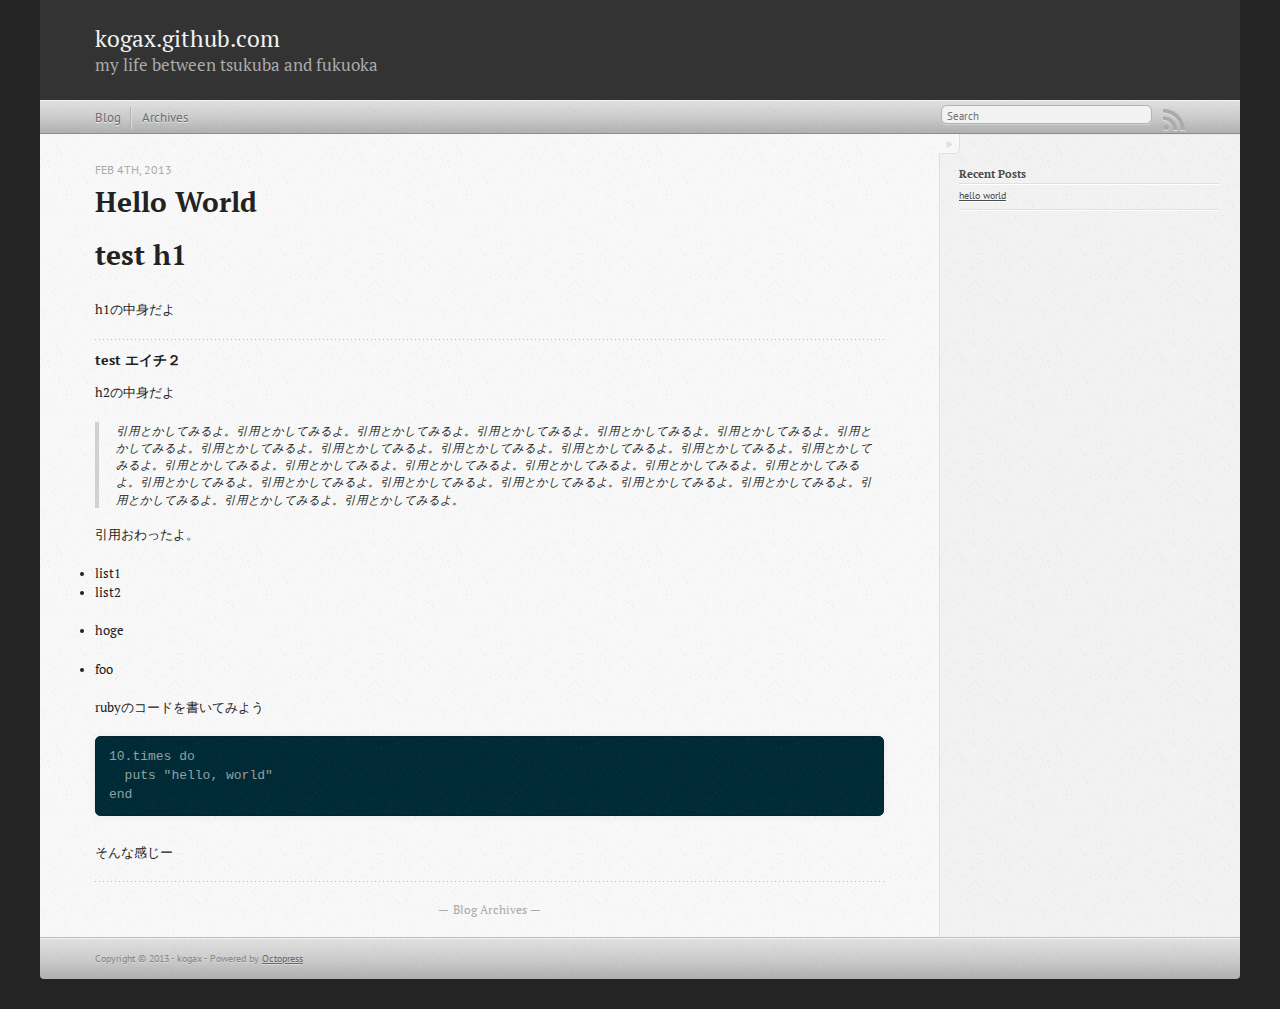
<file: index.html>
<!DOCTYPE html>
<!--[if IEMobile 7 ]><html class="no-js iem7"><![endif]-->
<!--[if lt IE 9]><html class="no-js lte-ie8"><![endif]-->
<!--[if (gt IE 8)|(gt IEMobile 7)|!(IEMobile)|!(IE)]><!--><html class="no-js" lang="en"><!--<![endif]-->
<head>
  <meta charset="utf-8">
  <title>kogax.github.com</title>
  <meta name="author" content="kogax">

  
  <meta name="description" content="test h1 h1の中身だよ test エイチ２ h2の中身だよ 引用とかしてみるよ。引用とかしてみるよ。引用とかしてみるよ。引用とかしてみるよ。引用とかしてみるよ。引用とかしてみるよ。引用とかしてみるよ。引用とかしてみるよ。引用とかしてみるよ。引用とかしてみるよ。引用とかしてみるよ。 &hellip;">
  

  <!-- http://t.co/dKP3o1e -->
  <meta name="HandheldFriendly" content="True">
  <meta name="MobileOptimized" content="320">
  <meta name="viewport" content="width=device-width, initial-scale=1">

  
  <link rel="canonical" href="http://kogax.github.com/">
  <link href="/favicon.png" rel="icon">
  <link href="/stylesheets/screen.css" media="screen, projection" rel="stylesheet" type="text/css">
  <script src="/javascripts/modernizr-2.0.js"></script>
  <script src="/javascripts/ender.js"></script>
  <script src="/javascripts/octopress.js" type="text/javascript"></script>
  <link href="/atom.xml" rel="alternate" title="kogax.github.com" type="application/atom+xml">
  <!--Fonts from Google"s Web font directory at http://google.com/webfonts -->
<link href="http://fonts.googleapis.com/css?family=PT+Serif:regular,italic,bold,bolditalic" rel="stylesheet" type="text/css">
<link href="http://fonts.googleapis.com/css?family=PT+Sans:regular,italic,bold,bolditalic" rel="stylesheet" type="text/css">

  

</head>

<body   >
  <header role="banner"><hgroup>
  <h1><a href="/">kogax.github.com</a></h1>
  
    <h2>my life between tsukuba and fukuoka</h2>
  
</hgroup>

</header>
  <nav role="navigation"><ul class="subscription" data-subscription="rss">
  <li><a href="/atom.xml" rel="subscribe-rss" title="subscribe via RSS">RSS</a></li>
  
</ul>
  
<form action="http://google.com/search" method="get">
  <fieldset role="search">
    <input type="hidden" name="q" value="site:kogax.github.com" />
    <input class="search" type="text" name="q" results="0" placeholder="Search"/>
  </fieldset>
</form>
  
<ul class="main-navigation">
  <li><a href="/">Blog</a></li>
  <li><a href="/blog/archives">Archives</a></li>
</ul>

</nav>
  <div id="main">
    <div id="content">
      <div class="blog-index">
  
  
  
    <article>
      
  <header>
    
      <h1 class="entry-title"><a href="/blog/2013/02/04/hello/">Hello World</a></h1>
    
    
      <p class="meta">
        








  


<time datetime="2013-02-04T17:44:00+09:00" pubdate data-updated="true">Feb 4<span>th</span>, 2013</time>
        
      </p>
    
  </header>


  <div class="entry-content"><h1>test h1</h1>

<p>h1の中身だよ</p>

<h2>test エイチ２</h2>

<p>h2の中身だよ</p>

<blockquote><p>引用とかしてみるよ。引用とかしてみるよ。引用とかしてみるよ。引用とかしてみるよ。引用とかしてみるよ。引用とかしてみるよ。引用とかしてみるよ。引用とかしてみるよ。引用とかしてみるよ。引用とかしてみるよ。引用とかしてみるよ。引用とかしてみるよ。引用とかしてみるよ。引用とかしてみるよ。引用とかしてみるよ。引用とかしてみるよ。引用とかしてみるよ。引用とかしてみるよ。引用とかしてみるよ。引用とかしてみるよ。引用とかしてみるよ。引用とかしてみるよ。引用とかしてみるよ。引用とかしてみるよ。引用とかしてみるよ。引用とかしてみるよ。引用とかしてみるよ。引用とかしてみるよ。</p></blockquote>

<p>引用おわったよ。</p>

<ul>
<li>list1</li>
<li><p>list2</p></li>
<li><p>hoge</p></li>
<li>foo</li>
</ul>


<p>rubyのコードを書いてみよう</p>

<pre><code>10.times do
  puts "hello, world"
end
</code></pre>

<p>そんな感じー</p>
</div>
  
  


    </article>
  
  <div class="pagination">
    
    <a href="/blog/archives">Blog Archives</a>
    
  </div>
</div>
<aside class="sidebar">
  
    <section>
  <h1>Recent Posts</h1>
  <ul id="recent_posts">
    
      <li class="post">
        <a href="/blog/2013/02/04/hello/">hello world</a>
      </li>
    
  </ul>
</section>






  
</aside>

    </div>
  </div>
  <footer role="contentinfo"><p>
  Copyright &copy; 2013 - kogax -
  <span class="credit">Powered by <a href="http://octopress.org">Octopress</a></span>
</p>

</footer>
  







  <script type="text/javascript">
    (function(){
      var twitterWidgets = document.createElement('script');
      twitterWidgets.type = 'text/javascript';
      twitterWidgets.async = true;
      twitterWidgets.src = 'http://platform.twitter.com/widgets.js';
      document.getElementsByTagName('head')[0].appendChild(twitterWidgets);
    })();
  </script>





</body>
</html>
</file>
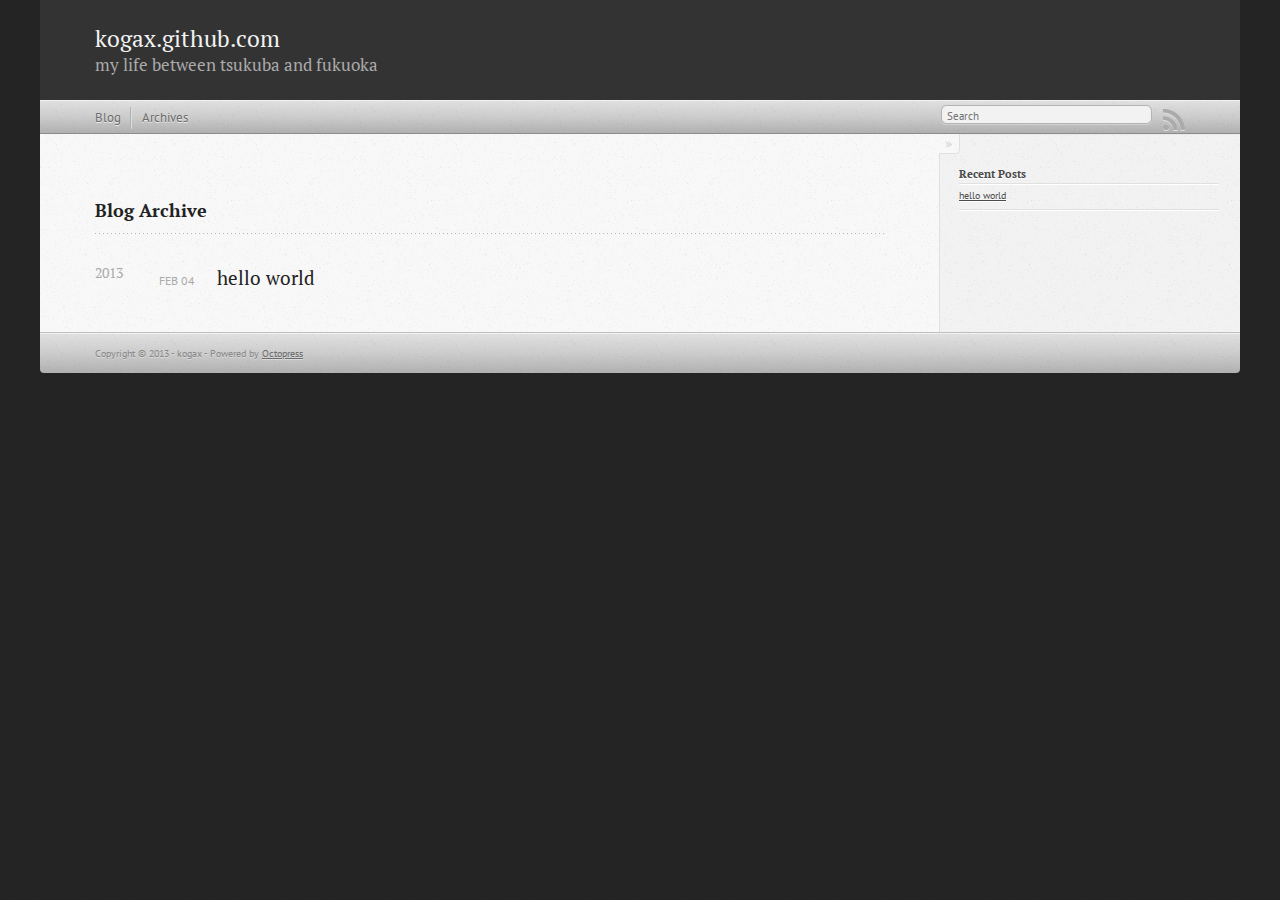
<file: blog/archives/index.html>
<!DOCTYPE html>
<!--[if IEMobile 7 ]><html class="no-js iem7"><![endif]-->
<!--[if lt IE 9]><html class="no-js lte-ie8"><![endif]-->
<!--[if (gt IE 8)|(gt IEMobile 7)|!(IEMobile)|!(IE)]><!--><html class="no-js" lang="en"><!--<![endif]-->
<head>
  <meta charset="utf-8">
  <title>Blog Archive - kogax.github.com</title>
  <meta name="author" content="kogax">

  
  <meta name="description" content=" Blog Archive 2013 hello world
Feb 04 2013 Recent Posts hello world ">
  

  <!-- http://t.co/dKP3o1e -->
  <meta name="HandheldFriendly" content="True">
  <meta name="MobileOptimized" content="320">
  <meta name="viewport" content="width=device-width, initial-scale=1">

  
  <link rel="canonical" href="http://kogax.github.com/blog/archives/">
  <link href="/favicon.png" rel="icon">
  <link href="/stylesheets/screen.css" media="screen, projection" rel="stylesheet" type="text/css">
  <script src="/javascripts/modernizr-2.0.js"></script>
  <script src="/javascripts/ender.js"></script>
  <script src="/javascripts/octopress.js" type="text/javascript"></script>
  <link href="/atom.xml" rel="alternate" title="kogax.github.com" type="application/atom+xml">
  <!--Fonts from Google"s Web font directory at http://google.com/webfonts -->
<link href="http://fonts.googleapis.com/css?family=PT+Serif:regular,italic,bold,bolditalic" rel="stylesheet" type="text/css">
<link href="http://fonts.googleapis.com/css?family=PT+Sans:regular,italic,bold,bolditalic" rel="stylesheet" type="text/css">

  

</head>

<body   >
  <header role="banner"><hgroup>
  <h1><a href="/">kogax.github.com</a></h1>
  
    <h2>my life between tsukuba and fukuoka</h2>
  
</hgroup>

</header>
  <nav role="navigation"><ul class="subscription" data-subscription="rss">
  <li><a href="/atom.xml" rel="subscribe-rss" title="subscribe via RSS">RSS</a></li>
  
</ul>
  
<form action="http://google.com/search" method="get">
  <fieldset role="search">
    <input type="hidden" name="q" value="site:kogax.github.com" />
    <input class="search" type="text" name="q" results="0" placeholder="Search"/>
  </fieldset>
</form>
  
<ul class="main-navigation">
  <li><a href="/">Blog</a></li>
  <li><a href="/blog/archives">Archives</a></li>
</ul>

</nav>
  <div id="main">
    <div id="content">
      <div>
<article role="article">
  
  <header>
    <h1 class="entry-title">Blog Archive</h1>
    
  </header>
  
  <div id="blog-archives">



  
  <h2>2013</h2>

<article>
  
<h1><a href="/blog/2013/02/04/hello/">hello world</a></h1>
<time datetime="2013-02-04T17:44:00+09:00" pubdate><span class='month'>Feb</span> <span class='day'>04</span> <span class='year'>2013</span></time>


</article>

</div>

  
</article>

</div>

<aside class="sidebar">
  
    <section>
  <h1>Recent Posts</h1>
  <ul id="recent_posts">
    
      <li class="post">
        <a href="/blog/2013/02/04/hello/">hello world</a>
      </li>
    
  </ul>
</section>






  
</aside>


    </div>
  </div>
  <footer role="contentinfo"><p>
  Copyright &copy; 2013 - kogax -
  <span class="credit">Powered by <a href="http://octopress.org">Octopress</a></span>
</p>

</footer>
  







  <script type="text/javascript">
    (function(){
      var twitterWidgets = document.createElement('script');
      twitterWidgets.type = 'text/javascript';
      twitterWidgets.async = true;
      twitterWidgets.src = 'http://platform.twitter.com/widgets.js';
      document.getElementsByTagName('head')[0].appendChild(twitterWidgets);
    })();
  </script>





</body>
</html>
</file>
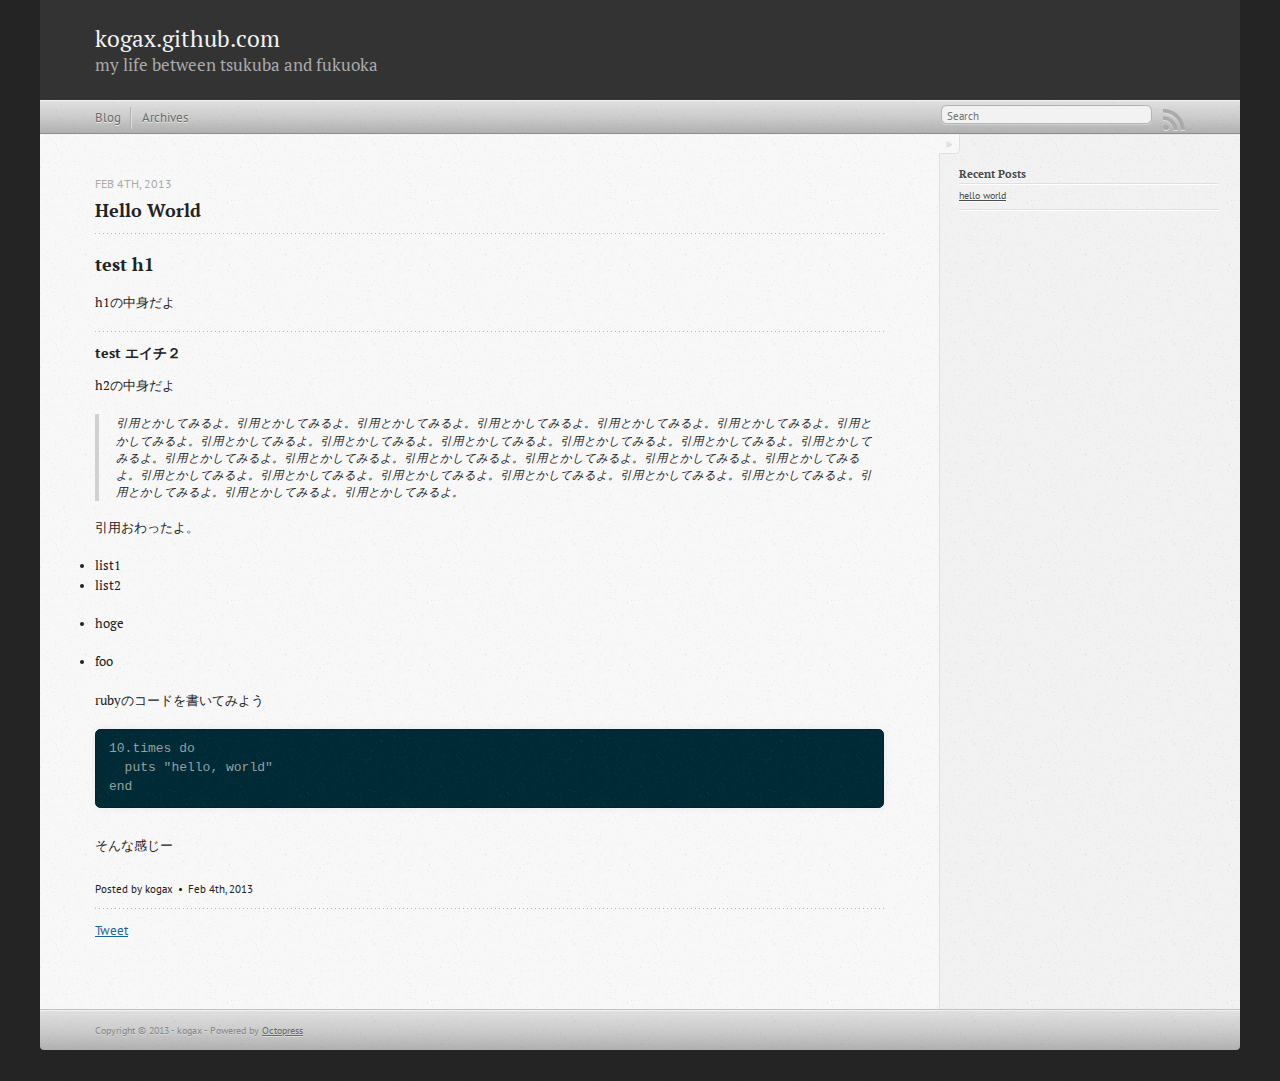
<file: blog/2013/02/04/hello/index.html>
<!DOCTYPE html>
<!--[if IEMobile 7 ]><html class="no-js iem7"><![endif]-->
<!--[if lt IE 9]><html class="no-js lte-ie8"><![endif]-->
<!--[if (gt IE 8)|(gt IEMobile 7)|!(IEMobile)|!(IE)]><!--><html class="no-js" lang="en"><!--<![endif]-->
<head>
  <meta charset="utf-8">
  <title>hello world - kogax.github.com</title>
  <meta name="author" content="kogax">

  
  <meta name="description" content="test h1 h1の中身だよ test エイチ２ h2の中身だよ 引用とかしてみるよ。引用とかしてみるよ。引用とかしてみるよ。引用とかしてみるよ。引用とかしてみるよ。引用とかしてみるよ。引用とかしてみるよ。引用とかしてみるよ。引用とかしてみるよ。引用とかしてみるよ。引用とかしてみるよ。 &hellip;">
  

  <!-- http://t.co/dKP3o1e -->
  <meta name="HandheldFriendly" content="True">
  <meta name="MobileOptimized" content="320">
  <meta name="viewport" content="width=device-width, initial-scale=1">

  
  <link rel="canonical" href="http://kogax.github.com/blog/2013/02/04/hello/">
  <link href="/favicon.png" rel="icon">
  <link href="/stylesheets/screen.css" media="screen, projection" rel="stylesheet" type="text/css">
  <script src="/javascripts/modernizr-2.0.js"></script>
  <script src="/javascripts/ender.js"></script>
  <script src="/javascripts/octopress.js" type="text/javascript"></script>
  <link href="/atom.xml" rel="alternate" title="kogax.github.com" type="application/atom+xml">
  <!--Fonts from Google"s Web font directory at http://google.com/webfonts -->
<link href="http://fonts.googleapis.com/css?family=PT+Serif:regular,italic,bold,bolditalic" rel="stylesheet" type="text/css">
<link href="http://fonts.googleapis.com/css?family=PT+Sans:regular,italic,bold,bolditalic" rel="stylesheet" type="text/css">

  

</head>

<body   >
  <header role="banner"><hgroup>
  <h1><a href="/">kogax.github.com</a></h1>
  
    <h2>my life between tsukuba and fukuoka</h2>
  
</hgroup>

</header>
  <nav role="navigation"><ul class="subscription" data-subscription="rss">
  <li><a href="/atom.xml" rel="subscribe-rss" title="subscribe via RSS">RSS</a></li>
  
</ul>
  
<form action="http://google.com/search" method="get">
  <fieldset role="search">
    <input type="hidden" name="q" value="site:kogax.github.com" />
    <input class="search" type="text" name="q" results="0" placeholder="Search"/>
  </fieldset>
</form>
  
<ul class="main-navigation">
  <li><a href="/">Blog</a></li>
  <li><a href="/blog/archives">Archives</a></li>
</ul>

</nav>
  <div id="main">
    <div id="content">
      <div>
<article class="hentry" role="article">
  
  <header>
    
      <h1 class="entry-title">Hello World</h1>
    
    
      <p class="meta">
        








  


<time datetime="2013-02-04T17:44:00+09:00" pubdate data-updated="true">Feb 4<span>th</span>, 2013</time>
        
      </p>
    
  </header>


<div class="entry-content"><h1>test h1</h1>

<p>h1の中身だよ</p>

<h2>test エイチ２</h2>

<p>h2の中身だよ</p>

<blockquote><p>引用とかしてみるよ。引用とかしてみるよ。引用とかしてみるよ。引用とかしてみるよ。引用とかしてみるよ。引用とかしてみるよ。引用とかしてみるよ。引用とかしてみるよ。引用とかしてみるよ。引用とかしてみるよ。引用とかしてみるよ。引用とかしてみるよ。引用とかしてみるよ。引用とかしてみるよ。引用とかしてみるよ。引用とかしてみるよ。引用とかしてみるよ。引用とかしてみるよ。引用とかしてみるよ。引用とかしてみるよ。引用とかしてみるよ。引用とかしてみるよ。引用とかしてみるよ。引用とかしてみるよ。引用とかしてみるよ。引用とかしてみるよ。引用とかしてみるよ。引用とかしてみるよ。</p></blockquote>

<p>引用おわったよ。</p>

<ul>
<li>list1</li>
<li><p>list2</p></li>
<li><p>hoge</p></li>
<li>foo</li>
</ul>


<p>rubyのコードを書いてみよう</p>

<pre><code>10.times do
  puts "hello, world"
end
</code></pre>

<p>そんな感じー</p>
</div>


  <footer>
    <p class="meta">
      
  

<span class="byline author vcard">Posted by <span class="fn">kogax</span></span>

      








  


<time datetime="2013-02-04T17:44:00+09:00" pubdate data-updated="true">Feb 4<span>th</span>, 2013</time>
      


    </p>
    
      <div class="sharing">
  
  <a href="http://twitter.com/share" class="twitter-share-button" data-url="http://kogax.github.com/blog/2013/02/04/hello/" data-via="" data-counturl="http://kogax.github.com/blog/2013/02/04/hello/" >Tweet</a>
  
  
  
</div>

    
    <p class="meta">
      
      
    </p>
  </footer>
</article>

</div>

<aside class="sidebar">
  
    <section>
  <h1>Recent Posts</h1>
  <ul id="recent_posts">
    
      <li class="post">
        <a href="/blog/2013/02/04/hello/">hello world</a>
      </li>
    
  </ul>
</section>






  
</aside>


    </div>
  </div>
  <footer role="contentinfo"><p>
  Copyright &copy; 2013 - kogax -
  <span class="credit">Powered by <a href="http://octopress.org">Octopress</a></span>
</p>

</footer>
  







  <script type="text/javascript">
    (function(){
      var twitterWidgets = document.createElement('script');
      twitterWidgets.type = 'text/javascript';
      twitterWidgets.async = true;
      twitterWidgets.src = 'http://platform.twitter.com/widgets.js';
      document.getElementsByTagName('head')[0].appendChild(twitterWidgets);
    })();
  </script>





</body>
</html>
</file>
<file: stylesheets/screen.css>
html,body,div,span,applet,object,iframe,h1,h2,h3,h4,h5,h6,p,blockquote,pre,a,abbr,acronym,address,big,cite,code,del,dfn,em,img,ins,kbd,q,s,samp,small,strike,strong,sub,sup,tt,var,b,u,i,center,dl,dt,dd,ol,ul,li,fieldset,form,label,legend,table,caption,tbody,tfoot,thead,tr,th,td,article,aside,canvas,details,embed,figure,figcaption,footer,header,hgroup,menu,nav,output,ruby,section,summary,time,mark,audio,video{margin:0;padding:0;border:0;font:inherit;font-size:100%;vertical-align:baseline}html{line-height:1}ol,ul{list-style:none}table{border-collapse:collapse;border-spacing:0}caption,th,td{text-align:left;font-weight:normal;vertical-align:middle}q,blockquote{quotes:none}q:before,q:after,blockquote:before,blockquote:after{content:"";content:none}a img{border:none}article,aside,details,figcaption,figure,footer,header,hgroup,menu,nav,section,summary{display:block}article,aside,details,figcaption,figure,footer,header,hgroup,menu,nav,section,summary{display:block}a{color:#1863a1}a:visited{color:#751590}a:focus{color:#0181eb}a:hover{color:#0181eb}a:active{color:#01579f}aside.sidebar a{color:#1863a1}aside.sidebar a:focus{color:#0181eb}aside.sidebar a:hover{color:#0181eb}aside.sidebar a:active{color:#01579f}a{-webkit-transition:color 0.3s;-moz-transition:color 0.3s;-o-transition:color 0.3s;transition:color 0.3s}html{background:#252525 url('/images/line-tile.png?1359967153') top left}body>div{background:#f2f2f2 url('/images/noise.png?1359967153') top left;border-bottom:1px solid #bfbfbf}body>div>div{background:#f8f8f8 url('/images/noise.png?1359967153') top left;border-right:1px solid #e0e0e0}.heading,body>header h1,h1,h2,h3,h4,h5,h6{font-family:"PT Serif","Georgia","Helvetica Neue",Arial,sans-serif}.sans,body>header h2,article header p.meta,article>footer,#content .blog-index footer,html .gist .gist-file .gist-meta,#blog-archives a.category,#blog-archives time,aside.sidebar section,body>footer{font-family:"PT Sans","Helvetica Neue",Arial,sans-serif}.serif,body,#content .blog-index a[rel=full-article]{font-family:"PT Serif",Georgia,Times,"Times New Roman",serif}.mono,pre,code,tt,p code,li code{font-family:Menlo,Monaco,"Andale Mono","lucida console","Courier New",monospace}body>header h1{font-size:1.4em;font-family:"PT Serif","Georgia","Helvetica Neue",Arial,sans-serif;font-weight:normal;line-height:1.2em;margin-bottom:0.6667em}body>header h2{font-family:"PT Serif","Georgia","Helvetica Neue",Arial,sans-serif}body{line-height:1.5em;color:#222}h1{font-size:1.4em;line-height:1.2em}@media only screen and (min-width: 992px){body{font-size:0.8em}h1{font-size:1.4em;line-height:1.2em}}h1,h2,h3,h4,h5,h6{text-rendering:optimizelegibility;margin-bottom:1em;font-weight:bold}h2,section h1{font-size:1.1em}h3,section h2,section section h1{font-size:1.1em}h4,section h3,section section h2,section section section h1{font-size:1.1em}h5,section h4,section section h3{font-size:.9em}h6,section h5,section section h4,section section section h3{font-size:.8em}p,blockquote,ul,ol{margin-bottom:1.5em}ul{list-style-type:disc}ul ul{list-style-type:circle;margin-bottom:0px}ul ul ul{list-style-type:square;margin-bottom:0px}ol{list-style-type:decimal}ol ol{list-style-type:lower-alpha;margin-bottom:0px}ol ol ol{list-style-type:lower-roman;margin-bottom:0px}ul,ul ul,ul ol,ol,ol ul,ol ol{margin-left:1.3em}strong{font-weight:bold}em{font-style:italic}sup,sub{font-size:0.8em;position:relative;display:inline-block}sup{top:-0.5em}sub{bottom:-0.5em}q{font-style:italic}q:before{content:"\201C"}q:after{content:"\201D"}em,dfn{font-style:italic}strong,dfn{font-weight:bold}del,s{text-decoration:line-through}abbr,acronym{border-bottom:1px dotted;cursor:help}sub,sup{line-height:0}hr{margin-bottom:0.2em}small{font-size:.8em}big{font-size:1.2em}blockquote{font-style:italic;position:relative;font-size:0.9em;line-height:1.5em;padding-left:1em;border-left:4px solid rgba(170,170,170,0.5)}blockquote cite{font-style:italic}blockquote cite a{color:#aaa !important;word-wrap:break-word}blockquote cite:before{content:'\2014';padding-right:.3em;padding-left:.3em;color:#aaa}@media only screen and (min-width: 992px){blockquote{padding-left:1.5em;border-left-width:4px}}.pullquote-right:before,.pullquote-left:before{padding:0;border:none;content:attr(data-pullquote);float:right;width:45%;margin:.5em 0 1em 1.5em;position:relative;top:7px;font-size:1.4em;line-height:1.45em}.pullquote-left:before{float:left;margin:.5em 1.5em 1em 0}.force-wrap,article a,aside.sidebar a{white-space:-moz-pre-wrap;white-space:-pre-wrap;white-space:-o-pre-wrap;white-space:pre-wrap;word-wrap:break-word}.group,body>header,body>nav,body>footer,body #content>article,body #content>div>article,body #content>div>section,body div.pagination,aside.sidebar,#main,#content,.sidebar{*zoom:1}.group:after,body>header:after,body>nav:after,body>footer:after,body #content>article:after,body #content>div>article:after,body #content>div>section:after,body div.pagination:after,aside.sidebar:after,#main:after,#content:after,.sidebar:after{content:"";display:table;clear:both}body{-webkit-text-size-adjust:none;max-width:1200px;position:relative;margin:0 auto}body>header,body>nav,body>footer,body #content>article,body #content>div>article,body #content>div>section{padding-left:18px;padding-right:18px}@media only screen and (min-width: 480px){body>header,body>nav,body>footer,body #content>article,body #content>div>article,body #content>div>section{padding-left:25px;padding-right:25px}}@media only screen and (min-width: 768px){body>header,body>nav,body>footer,body #content>article,body #content>div>article,body #content>div>section{padding-left:35px;padding-right:35px}}@media only screen and (min-width: 992px){body>header,body>nav,body>footer,body #content>article,body #content>div>article,body #content>div>section{padding-left:55px;padding-right:55px}}body div.pagination{margin-left:18px;margin-right:18px}@media only screen and (min-width: 480px){body div.pagination{margin-left:25px;margin-right:25px}}@media only screen and (min-width: 768px){body div.pagination{margin-left:35px;margin-right:35px}}@media only screen and (min-width: 992px){body div.pagination{margin-left:55px;margin-right:55px}}body>header{font-size:1em;padding-top:1.5em;padding-bottom:1.5em}#content{overflow:hidden}#content>div,#content>article{width:100%}aside.sidebar{float:none;padding:0 18px 1px;background-color:#f7f7f7;border-top:1px solid #e0e0e0}.flex-content,article img,article video,article .flash-video,aside.sidebar img{max-width:100%;height:auto}.basic-alignment.left,article img.left,article video.left,article .left.flash-video,aside.sidebar img.left{float:left;margin-right:1.5em}.basic-alignment.right,article img.right,article video.right,article .right.flash-video,aside.sidebar img.right{float:right;margin-left:1.5em}.basic-alignment.center,article img.center,article video.center,article .center.flash-video,aside.sidebar img.center{display:block;margin:0 auto 1.5em}.basic-alignment.left,article img.left,article video.left,article .left.flash-video,aside.sidebar img.left,.basic-alignment.right,article img.right,article video.right,article .right.flash-video,aside.sidebar img.right{margin-bottom:.8em}.toggle-sidebar,.no-sidebar .toggle-sidebar{display:none}@media only screen and (min-width: 750px){body.sidebar-footer aside.sidebar{float:none;width:auto;clear:left;margin:0;padding:0 35px 1px;background-color:#f7f7f7;border-top:1px solid #eaeaea}body.sidebar-footer aside.sidebar section.odd,body.sidebar-footer aside.sidebar section.even{float:left;width:48%}body.sidebar-footer aside.sidebar section.odd{margin-left:0}body.sidebar-footer aside.sidebar section.even{margin-left:4%}body.sidebar-footer aside.sidebar.thirds section{width:30%;margin-left:5%}body.sidebar-footer aside.sidebar.thirds section.first{margin-left:0;clear:both}}body.sidebar-footer #content{margin-right:0px}body.sidebar-footer .toggle-sidebar{display:none}@media only screen and (min-width: 550px){body>header{font-size:1em}}@media only screen and (min-width: 750px){aside.sidebar{float:none;width:auto;clear:left;margin:0;padding:0 35px 1px;background-color:#f7f7f7;border-top:1px solid #eaeaea}aside.sidebar section.odd,aside.sidebar section.even{float:left;width:48%}aside.sidebar section.odd{margin-left:0}aside.sidebar section.even{margin-left:4%}aside.sidebar.thirds section{width:30%;margin-left:5%}aside.sidebar.thirds section.first{margin-left:0;clear:both}}@media only screen and (min-width: 768px){body{-webkit-text-size-adjust:auto}body>header{font-size:1.2em}#main{padding:0;margin:0 auto}#content{overflow:visible;margin-right:240px;position:relative}.no-sidebar #content{margin-right:0;border-right:0}.collapse-sidebar #content{margin-right:20px}#content>div,#content>article{padding-top:17.5px;padding-bottom:17.5px;float:left}aside.sidebar{width:210px;padding:0 15px 15px;background:none;clear:none;float:left;margin:0 -100% 0 0}aside.sidebar section{width:auto;margin-left:0}aside.sidebar section.odd,aside.sidebar section.even{float:none;width:auto;margin-left:0}.collapse-sidebar aside.sidebar{float:none;width:auto;clear:left;margin:0;padding:0 35px 1px;background-color:#f7f7f7;border-top:1px solid #eaeaea}.collapse-sidebar aside.sidebar section.odd,.collapse-sidebar aside.sidebar section.even{float:left;width:48%}.collapse-sidebar aside.sidebar section.odd{margin-left:0}.collapse-sidebar aside.sidebar section.even{margin-left:4%}.collapse-sidebar aside.sidebar.thirds section{width:30%;margin-left:5%}.collapse-sidebar aside.sidebar.thirds section.first{margin-left:0;clear:both}}@media only screen and (min-width: 992px){body>header{font-size:1.3em}#content{margin-right:300px}#content>div,#content>article{padding-top:27.5px;padding-bottom:27.5px}aside.sidebar{width:260px;padding:1.2em 20px 20px}.collapse-sidebar aside.sidebar{padding-left:55px;padding-right:55px}}@media only screen and (min-width: 768px){ul,ol{margin-left:0}}body>header{background:#333}body>header h1{display:inline-block;margin:0}body>header h1 a,body>header h1 a:visited,body>header h1 a:hover{color:#f2f2f2;text-decoration:none}body>header h2{margin:.2em 0 0;font-size:1em;color:#aaa;font-weight:normal}body>nav{position:relative;background-color:#ccc;background:url('/images/noise.png?1359967153'),-webkit-gradient(linear, 50% 0%, 50% 100%, color-stop(0%, #e0e0e0), color-stop(50%, #cccccc), color-stop(100%, #b0b0b0));background:url('/images/noise.png?1359967153'),-webkit-linear-gradient(#e0e0e0,#cccccc,#b0b0b0);background:url('/images/noise.png?1359967153'),-moz-linear-gradient(#e0e0e0,#cccccc,#b0b0b0);background:url('/images/noise.png?1359967153'),-o-linear-gradient(#e0e0e0,#cccccc,#b0b0b0);background:url('/images/noise.png?1359967153'),linear-gradient(#e0e0e0,#cccccc,#b0b0b0);border-top:1px solid #f2f2f2;border-bottom:1px solid #8c8c8c;padding-top:.35em;padding-bottom:.35em}body>nav form{-webkit-background-clip:padding;-moz-background-clip:padding;background-clip:padding-box;margin:0;padding:0}body>nav form .search{padding:.3em .5em 0;font-size:.85em;font-family:"PT Sans","Helvetica Neue",Arial,sans-serif;line-height:1.1em;width:95%;-webkit-border-radius:0.5em;-moz-border-radius:0.5em;-ms-border-radius:0.5em;-o-border-radius:0.5em;border-radius:0.5em;-webkit-background-clip:padding;-moz-background-clip:padding;background-clip:padding-box;-webkit-box-shadow:#d1d1d1 0 1px;-moz-box-shadow:#d1d1d1 0 1px;box-shadow:#d1d1d1 0 1px;background-color:#f2f2f2;border:1px solid #b3b3b3;color:#888}body>nav form .search:focus{color:#444;border-color:#80b1df;-webkit-box-shadow:#80b1df 0 0 4px,#80b1df 0 0 3px inset;-moz-box-shadow:#80b1df 0 0 4px,#80b1df 0 0 3px inset;box-shadow:#80b1df 0 0 4px,#80b1df 0 0 3px inset;background-color:#fff;outline:none}body>nav fieldset[role=search]{float:right;width:48%}body>nav fieldset.mobile-nav{float:left;width:48%}body>nav fieldset.mobile-nav select{width:100%;font-size:.8em;border:1px solid #888}body>nav ul{display:none}@media only screen and (min-width: 550px){body>nav{font-size:.9em}body>nav ul{margin:0;padding:0;border:0;overflow:hidden;*zoom:1;float:left;display:block;padding-top:.15em}body>nav ul li{list-style-image:none;list-style-type:none;margin-left:0;white-space:nowrap;display:inline;float:left;padding-left:0;padding-right:0}body>nav ul li:first-child,body>nav ul li.first{padding-left:0}body>nav ul li:last-child{padding-right:0}body>nav ul li.last{padding-right:0}body>nav ul.subscription{margin-left:.8em;float:right}body>nav ul.subscription li:last-child a{padding-right:0}body>nav ul li{margin:0}body>nav a{color:#6b6b6b;font-family:"PT Sans","Helvetica Neue",Arial,sans-serif;text-shadow:#ebebeb 0 1px;float:left;text-decoration:none;font-size:1.1em;padding:.1em 0;line-height:1.5em}body>nav a:visited{color:#6b6b6b}body>nav a:hover{color:#2b2b2b}body>nav li+li{border-left:1px solid #b0b0b0;margin-left:.8em}body>nav li+li a{padding-left:.8em;border-left:1px solid #dedede}body>nav form{float:right;text-align:left;padding-left:.8em;width:175px}body>nav form .search{width:93%;font-size:.95em;line-height:1.2em}body>nav ul[data-subscription$=email]+form{width:97px}body>nav ul[data-subscription$=email]+form .search{width:91%}body>nav fieldset.mobile-nav{display:none}body>nav fieldset[role=search]{width:99%}}@media only screen and (min-width: 992px){body>nav form{width:215px}body>nav ul[data-subscription$=email]+form{width:147px}}.no-placeholder body>nav .search{background:#f2f2f2 url('/images/search.png?1359967153') 0.3em 0.25em no-repeat;text-indent:1.3em}@media only screen and (min-width: 550px){.maskImage body>nav ul[data-subscription$=email]+form{width:123px}}@media only screen and (min-width: 992px){.maskImage body>nav ul[data-subscription$=email]+form{width:173px}}.maskImage ul.subscription{position:relative;top:.2em}.maskImage ul.subscription li,.maskImage ul.subscription a{border:0;padding:0}.maskImage a[rel=subscribe-rss]{position:relative;top:0px;text-indent:-999999em;background-color:#dedede;border:0;padding:0}.maskImage a[rel=subscribe-rss],.maskImage a[rel=subscribe-rss]:after{-webkit-mask-image:url('/images/rss.png?1359967153');-moz-mask-image:url('/images/rss.png?1359967153');-ms-mask-image:url('/images/rss.png?1359967153');-o-mask-image:url('/images/rss.png?1359967153');mask-image:url('/images/rss.png?1359967153');-webkit-mask-repeat:no-repeat;-moz-mask-repeat:no-repeat;-ms-mask-repeat:no-repeat;-o-mask-repeat:no-repeat;mask-repeat:no-repeat;width:22px;height:22px}.maskImage a[rel=subscribe-rss]:after{content:"";position:absolute;top:-1px;left:0;background-color:#ababab}.maskImage a[rel=subscribe-rss]:hover:after{background-color:#9e9e9e}.maskImage a[rel=subscribe-email]{position:relative;top:0px;text-indent:-999999em;background-color:#dedede;border:0;padding:0}.maskImage a[rel=subscribe-email],.maskImage a[rel=subscribe-email]:after{-webkit-mask-image:url('/images/email.png?1359967153');-moz-mask-image:url('/images/email.png?1359967153');-ms-mask-image:url('/images/email.png?1359967153');-o-mask-image:url('/images/email.png?1359967153');mask-image:url('/images/email.png?1359967153');-webkit-mask-repeat:no-repeat;-moz-mask-repeat:no-repeat;-ms-mask-repeat:no-repeat;-o-mask-repeat:no-repeat;mask-repeat:no-repeat;width:28px;height:22px}.maskImage a[rel=subscribe-email]:after{content:"";position:absolute;top:-1px;left:0;background-color:#ababab}.maskImage a[rel=subscribe-email]:hover:after{background-color:#9e9e9e}article{padding-top:1em}article header{position:relative;padding-top:2em;padding-bottom:1em;margin-bottom:1em;background:url('[data-uri]') bottom left repeat-x}article header h1{margin:0}article header h1 a{text-decoration:none}article header h1 a:hover{text-decoration:underline}article header p{font-size:.9em;color:#aaa;margin:0}article header p.meta{text-transform:uppercase;position:absolute;top:0}@media only screen and (min-width: 768px){article header{margin-bottom:1.5em;padding-bottom:1em;background:url('[data-uri]') bottom left repeat-x}}article h2{padding-top:0.8em;background:url('[data-uri]') top left repeat-x}.entry-content article h2:first-child,article header+h2{padding-top:0}article h2:first-child,article header+h2{background:none}article .feature{padding-top:.5em;margin-bottom:1em;padding-bottom:1em;background:url('[data-uri]') bottom left repeat-x;font-size:2.0em;font-style:italic;line-height:1.3em}article img,article video,article .flash-video{-webkit-border-radius:0.3em;-moz-border-radius:0.3em;-ms-border-radius:0.3em;-o-border-radius:0.3em;border-radius:0.3em;-webkit-box-shadow:rgba(0,0,0,0.15) 0 1px 4px;-moz-box-shadow:rgba(0,0,0,0.15) 0 1px 4px;box-shadow:rgba(0,0,0,0.15) 0 1px 4px;-webkit-box-sizing:border-box;-moz-box-sizing:border-box;box-sizing:border-box;border:#fff 0.5em solid}article video,article .flash-video{margin:0 auto 1.5em}article video{display:block;width:100%}article .flash-video>div{position:relative;display:block;padding-bottom:56.25%;padding-top:1px;height:0;overflow:hidden}article .flash-video>div iframe,article .flash-video>div object,article .flash-video>div embed{position:absolute;top:0;left:0;width:100%;height:100%}article>footer{padding-bottom:2.5em;margin-top:2em}article>footer p.meta{margin-bottom:.8em;font-size:.85em;clear:both;overflow:hidden}.blog-index article+article{background:url('[data-uri]') top left repeat-x}#content .blog-index{padding-top:0;padding-bottom:0}#content .blog-index article{padding-top:2em}#content .blog-index article header{background:none;padding-bottom:0}#content .blog-index article h1{font-size:2.2em}#content .blog-index article h1 a{color:inherit}#content .blog-index article h1 a:hover{color:#0181eb}#content .blog-index a[rel=full-article]{background:#ebebeb;display:inline-block;padding:.4em .8em;margin-right:.5em;text-decoration:none;color:#666;-webkit-transition:background-color 0.5s;-moz-transition:background-color 0.5s;-o-transition:background-color 0.5s;transition:background-color 0.5s}#content .blog-index a[rel=full-article]:hover{background:#0181eb;text-shadow:none;color:#f8f8f8}#content .blog-index footer{margin-top:1em}.separator,article>footer .byline+time:before,article>footer time+time:before,article>footer .comments:before,article>footer .byline ~ .categories:before{content:"\2022 ";padding:0 .4em 0 .2em;display:inline-block}#content div.pagination{text-align:center;font-size:.95em;position:relative;background:url('[data-uri]') top left repeat-x;padding-top:1.5em;padding-bottom:1.5em}#content div.pagination a{text-decoration:none;color:#aaa}#content div.pagination a.prev{position:absolute;left:0}#content div.pagination a.next{position:absolute;right:0}#content div.pagination a:hover{color:#0181eb}#content div.pagination a[href*=archive]:before,#content div.pagination a[href*=archive]:after{content:'\2014';padding:0 .3em}p.meta+.sharing{padding-top:1em;padding-left:0;background:url('[data-uri]') top left repeat-x}#fb-root{display:none}.highlight,html .gist .gist-file .gist-syntax .gist-highlight{border:1px solid #05232b !important}.highlight table td.code,html .gist .gist-file .gist-syntax .gist-highlight table td.code{width:100%}.highlight .line-numbers,html .gist .gist-file .gist-syntax .highlight .line_numbers{text-align:right;font-size:13px;line-height:1.45em;background:#073642 url('/images/noise.png?1359967153') top left !important;border-right:1px solid #00232c !important;-webkit-box-shadow:#083e4b -1px 0 inset;-moz-box-shadow:#083e4b -1px 0 inset;box-shadow:#083e4b -1px 0 inset;text-shadow:#021014 0 -1px;padding:.8em !important;-webkit-border-radius:0;-moz-border-radius:0;-ms-border-radius:0;-o-border-radius:0;border-radius:0}.highlight .line-numbers span,html .gist .gist-file .gist-syntax .highlight .line_numbers span{color:#586e75 !important}figure.code,.gist-file,pre{-webkit-box-shadow:rgba(0,0,0,0.06) 0 0 10px;-moz-box-shadow:rgba(0,0,0,0.06) 0 0 10px;box-shadow:rgba(0,0,0,0.06) 0 0 10px}figure.code .highlight pre,.gist-file .highlight pre,pre .highlight pre{-webkit-box-shadow:none;-moz-box-shadow:none;box-shadow:none}.gist .highlight *::-moz-selection,figure.code .highlight *::-moz-selection{background:#386774;color:inherit;text-shadow:#002b36 0 1px}.gist .highlight *::-webkit-selection,figure.code .highlight *::-webkit-selection{background:#386774;color:inherit;text-shadow:#002b36 0 1px}.gist .highlight *::selection,figure.code .highlight *::selection{background:#386774;color:inherit;text-shadow:#002b36 0 1px}html .gist .gist-file{margin-bottom:1.8em;position:relative;border:none;padding-top:26px !important}html .gist .gist-file .highlight{margin-bottom:0}html .gist .gist-file .gist-syntax{border-bottom:0 !important;background:none !important}html .gist .gist-file .gist-syntax .gist-highlight{background:#002b36 !important}html .gist .gist-file .gist-syntax .highlight pre{padding:0}html .gist .gist-file .gist-meta{padding:.6em 0.8em;border:1px solid #083e4b !important;color:#586e75;font-size:.7em !important;background:#073642 url('/images/noise.png?1359967153') top left;line-height:1.5em}html .gist .gist-file .gist-meta a{color:#75878b !important;text-decoration:none}html .gist .gist-file .gist-meta a:hover{text-decoration:underline}html .gist .gist-file .gist-meta a:hover{color:#93a1a1 !important}html .gist .gist-file .gist-meta a[href*='#file']{position:absolute;top:0;left:0;right:-10px;color:#474747 !important}html .gist .gist-file .gist-meta a[href*='#file']:hover{color:#1863a1 !important}html .gist .gist-file .gist-meta a[href*=raw]{top:.4em}pre{background:#002b36 url('/images/noise.png?1359967153') top left;-webkit-border-radius:0.4em;-moz-border-radius:0.4em;-ms-border-radius:0.4em;-o-border-radius:0.4em;border-radius:0.4em;border:1px solid #05232b;line-height:1.45em;font-size:13px;margin-bottom:2.1em;padding:.8em 1em;color:#93a1a1;overflow:auto}h3.filename+pre{-moz-border-radius-topleft:0px;-webkit-border-top-left-radius:0px;border-top-left-radius:0px;-moz-border-radius-topright:0px;-webkit-border-top-right-radius:0px;border-top-right-radius:0px}p code,li code{display:inline-block;white-space:no-wrap;background:#fff;font-size:.8em;line-height:1.5em;color:#555;border:1px solid #ddd;-webkit-border-radius:0.4em;-moz-border-radius:0.4em;-ms-border-radius:0.4em;-o-border-radius:0.4em;border-radius:0.4em;padding:0 .3em;margin:-1px 0}p pre code,li pre code{font-size:1em !important;background:none;border:none}.pre-code,html .gist .gist-file .gist-syntax .highlight pre,.highlight code{font-family:Menlo,Monaco,"Andale Mono","lucida console","Courier New",monospace !important;overflow:scroll;overflow-y:hidden;display:block;padding:.8em;overflow-x:auto;line-height:1.45em;background:#002b36 url('/images/noise.png?1359967153') top left !important;color:#93a1a1 !important}.pre-code span,html .gist .gist-file .gist-syntax .highlight pre span,.highlight code span{color:#93a1a1 !important}.pre-code span,html .gist .gist-file .gist-syntax .highlight pre span,.highlight code span{font-style:normal !important;font-weight:normal !important}.pre-code .c,html .gist .gist-file .gist-syntax .highlight pre .c,.highlight code .c{color:#586e75 !important;font-style:italic !important}.pre-code .cm,html .gist .gist-file .gist-syntax .highlight pre .cm,.highlight code .cm{color:#586e75 !important;font-style:italic !important}.pre-code .cp,html .gist .gist-file .gist-syntax .highlight pre .cp,.highlight code .cp{color:#586e75 !important;font-style:italic !important}.pre-code .c1,html .gist .gist-file .gist-syntax .highlight pre .c1,.highlight code .c1{color:#586e75 !important;font-style:italic !important}.pre-code .cs,html .gist .gist-file .gist-syntax .highlight pre .cs,.highlight code .cs{color:#586e75 !important;font-weight:bold !important;font-style:italic !important}.pre-code .err,html .gist .gist-file .gist-syntax .highlight pre .err,.highlight code .err{color:#dc322f !important;background:none !important}.pre-code .k,html .gist .gist-file .gist-syntax .highlight pre .k,.highlight code .k{color:#cb4b16 !important}.pre-code .o,html .gist .gist-file .gist-syntax .highlight pre .o,.highlight code .o{color:#93a1a1 !important;font-weight:bold !important}.pre-code .p,html .gist .gist-file .gist-syntax .highlight pre .p,.highlight code .p{color:#93a1a1 !important}.pre-code .ow,html .gist .gist-file .gist-syntax .highlight pre .ow,.highlight code .ow{color:#2aa198 !important;font-weight:bold !important}.pre-code .gd,html .gist .gist-file .gist-syntax .highlight pre .gd,.highlight code .gd{color:#93a1a1 !important;background-color:#372c34 !important;display:inline-block}.pre-code .gd .x,html .gist .gist-file .gist-syntax .highlight pre .gd .x,.highlight code .gd .x{color:#93a1a1 !important;background-color:#4d2d33 !important;display:inline-block}.pre-code .ge,html .gist .gist-file .gist-syntax .highlight pre .ge,.highlight code .ge{color:#93a1a1 !important;font-style:italic !important}.pre-code .gh,html .gist .gist-file .gist-syntax .highlight pre .gh,.highlight code .gh{color:#586e75 !important}.pre-code .gi,html .gist .gist-file .gist-syntax .highlight pre .gi,.highlight code .gi{color:#93a1a1 !important;background-color:#1a412b !important;display:inline-block}.pre-code .gi .x,html .gist .gist-file .gist-syntax .highlight pre .gi .x,.highlight code .gi .x{color:#93a1a1 !important;background-color:#355720 !important;display:inline-block}.pre-code .gs,html .gist .gist-file .gist-syntax .highlight pre .gs,.highlight code .gs{color:#93a1a1 !important;font-weight:bold !important}.pre-code .gu,html .gist .gist-file .gist-syntax .highlight pre .gu,.highlight code .gu{color:#6c71c4 !important}.pre-code .kc,html .gist .gist-file .gist-syntax .highlight pre .kc,.highlight code .kc{color:#859900 !important;font-weight:bold !important}.pre-code .kd,html .gist .gist-file .gist-syntax .highlight pre .kd,.highlight code .kd{color:#268bd2 !important}.pre-code .kp,html .gist .gist-file .gist-syntax .highlight pre .kp,.highlight code .kp{color:#cb4b16 !important;font-weight:bold !important}.pre-code .kr,html .gist .gist-file .gist-syntax .highlight pre .kr,.highlight code .kr{color:#d33682 !important;font-weight:bold !important}.pre-code .kt,html .gist .gist-file .gist-syntax .highlight pre .kt,.highlight code .kt{color:#2aa198 !important}.pre-code .n,html .gist .gist-file .gist-syntax .highlight pre .n,.highlight code .n{color:#268bd2 !important}.pre-code .na,html .gist .gist-file .gist-syntax .highlight pre .na,.highlight code .na{color:#268bd2 !important}.pre-code .nb,html .gist .gist-file .gist-syntax .highlight pre .nb,.highlight code .nb{color:#859900 !important}.pre-code .nc,html .gist .gist-file .gist-syntax .highlight pre .nc,.highlight code .nc{color:#d33682 !important}.pre-code .no,html .gist .gist-file .gist-syntax .highlight pre .no,.highlight code .no{color:#b58900 !important}.pre-code .nl,html .gist .gist-file .gist-syntax .highlight pre .nl,.highlight code .nl{color:#859900 !important}.pre-code .ne,html .gist .gist-file .gist-syntax .highlight pre .ne,.highlight code .ne{color:#268bd2 !important;font-weight:bold !important}.pre-code .nf,html .gist .gist-file .gist-syntax .highlight pre .nf,.highlight code .nf{color:#268bd2 !important;font-weight:bold !important}.pre-code .nn,html .gist .gist-file .gist-syntax .highlight pre .nn,.highlight code .nn{color:#b58900 !important}.pre-code .nt,html .gist .gist-file .gist-syntax .highlight pre .nt,.highlight code .nt{color:#268bd2 !important;font-weight:bold !important}.pre-code .nx,html .gist .gist-file .gist-syntax .highlight pre .nx,.highlight code .nx{color:#b58900 !important}.pre-code .vg,html .gist .gist-file .gist-syntax .highlight pre .vg,.highlight code .vg{color:#268bd2 !important}.pre-code .vi,html .gist .gist-file .gist-syntax .highlight pre .vi,.highlight code .vi{color:#268bd2 !important}.pre-code .nv,html .gist .gist-file .gist-syntax .highlight pre .nv,.highlight code .nv{color:#268bd2 !important}.pre-code .mf,html .gist .gist-file .gist-syntax .highlight pre .mf,.highlight code .mf{color:#2aa198 !important}.pre-code .m,html .gist .gist-file .gist-syntax .highlight pre .m,.highlight code .m{color:#2aa198 !important}.pre-code .mh,html .gist .gist-file .gist-syntax .highlight pre .mh,.highlight code .mh{color:#2aa198 !important}.pre-code .mi,html .gist .gist-file .gist-syntax .highlight pre .mi,.highlight code .mi{color:#2aa198 !important}.pre-code .s,html .gist .gist-file .gist-syntax .highlight pre .s,.highlight code .s{color:#2aa198 !important}.pre-code .sd,html .gist .gist-file .gist-syntax .highlight pre .sd,.highlight code .sd{color:#2aa198 !important}.pre-code .s2,html .gist .gist-file .gist-syntax .highlight pre .s2,.highlight code .s2{color:#2aa198 !important}.pre-code .se,html .gist .gist-file .gist-syntax .highlight pre .se,.highlight code .se{color:#dc322f !important}.pre-code .si,html .gist .gist-file .gist-syntax .highlight pre .si,.highlight code .si{color:#268bd2 !important}.pre-code .sr,html .gist .gist-file .gist-syntax .highlight pre .sr,.highlight code .sr{color:#2aa198 !important}.pre-code .s1,html .gist .gist-file .gist-syntax .highlight pre .s1,.highlight code .s1{color:#2aa198 !important}.pre-code div .gd,html .gist .gist-file .gist-syntax .highlight pre div .gd,.highlight code div .gd,.pre-code div .gd .x,html .gist .gist-file .gist-syntax .highlight pre div .gd .x,.highlight code div .gd .x,.pre-code div .gi,html .gist .gist-file .gist-syntax .highlight pre div .gi,.highlight code div .gi,.pre-code div .gi .x,html .gist .gist-file .gist-syntax .highlight pre div .gi .x,.highlight code div .gi .x{display:inline-block;width:100%}.highlight,.gist-highlight{margin-bottom:1.8em;background:#002b36;overflow-y:hidden;overflow-x:auto}.highlight pre,.gist-highlight pre{background:none;-webkit-border-radius:0px;-moz-border-radius:0px;-ms-border-radius:0px;-o-border-radius:0px;border-radius:0px;border:none;padding:0;margin-bottom:0}pre::-webkit-scrollbar,.highlight::-webkit-scrollbar,.gist-highlight::-webkit-scrollbar{height:.5em;background:rgba(255,255,255,0.15)}pre::-webkit-scrollbar-thumb:horizontal,.highlight::-webkit-scrollbar-thumb:horizontal,.gist-highlight::-webkit-scrollbar-thumb:horizontal{background:rgba(255,255,255,0.2);-webkit-border-radius:4px;border-radius:4px}.highlight code{background:#000}figure.code{background:none;padding:0;border:0;margin-bottom:1.5em}figure.code pre{margin-bottom:0}figure.code figcaption{position:relative}figure.code .highlight{margin-bottom:0}.code-title,html .gist .gist-file .gist-meta a[href*='#file'],h3.filename,figure.code figcaption{text-align:center;font-size:13px;line-height:2em;text-shadow:#cbcccc 0 1px 0;color:#474747;font-weight:normal;margin-bottom:0;-moz-border-radius-topleft:5px;-webkit-border-top-left-radius:5px;border-top-left-radius:5px;-moz-border-radius-topright:5px;-webkit-border-top-right-radius:5px;border-top-right-radius:5px;font-family:"Helvetica Neue", Arial, "Lucida Grande", "Lucida Sans Unicode", Lucida, sans-serif;background:#aaa url('/images/code_bg.png?1359967153') top repeat-x;border:1px solid #565656;border-top-color:#cbcbcb;border-left-color:#a5a5a5;border-right-color:#a5a5a5;border-bottom:0}.download-source,html .gist .gist-file .gist-meta a[href*=raw],figure.code figcaption a{position:absolute;right:.8em;text-decoration:none;color:#666 !important;z-index:1;font-size:13px;text-shadow:#cbcccc 0 1px 0;padding-left:3em}.download-source:hover,html .gist .gist-file .gist-meta a[href*=raw]:hover,figure.code figcaption a:hover{text-decoration:underline}#archive #content>div,#archive #content>div>article{padding-top:0}#blog-archives{color:#aaa}#blog-archives article{padding:1em 0 1em;position:relative;background:url('[data-uri]') bottom left repeat-x}#blog-archives article:last-child{background:none}#blog-archives article footer{padding:0;margin:0}#blog-archives h1{color:#222;margin-bottom:.3em}#blog-archives h2{display:none}#blog-archives h1{font-size:1.5em}#blog-archives h1 a{text-decoration:none;color:inherit;font-weight:normal;display:inline-block}#blog-archives h1 a:hover{text-decoration:underline}#blog-archives h1 a:hover{color:#0181eb}#blog-archives a.category,#blog-archives time{color:#aaa}#blog-archives .entry-content{display:none}#blog-archives time{font-size:.9em;line-height:1.2em}#blog-archives time .month,#blog-archives time .day{display:inline-block}#blog-archives time .month{text-transform:uppercase}#blog-archives p{margin-bottom:1em}#blog-archives a,#blog-archives .entry-content a{color:inherit}#blog-archives a:hover,#blog-archives .entry-content a:hover{color:#0181eb}#blog-archives a:hover{color:#0181eb}@media only screen and (min-width: 550px){#blog-archives article{margin-left:5em}#blog-archives h2{margin-bottom:.3em;font-weight:normal;display:inline-block;position:relative;top:-1px;float:left}#blog-archives h2:first-child{padding-top:.75em}#blog-archives time{position:absolute;text-align:right;left:0em;top:1.8em}#blog-archives .year{display:none}#blog-archives article{padding-left:4.5em;padding-bottom:.7em}#blog-archives a.category{line-height:1.1em}}#content>.category article{margin-left:0;padding-left:6.8em}#content>.category .year{display:inline}.side-shadow-border,aside.sidebar section h1,aside.sidebar li{-webkit-box-shadow:#fff 0 1px;-moz-box-shadow:#fff 0 1px;box-shadow:#fff 0 1px}aside.sidebar{overflow:hidden;color:#4b4b4b;text-shadow:#fff 0 1px}aside.sidebar section{font-size:.8em;line-height:1.4em;margin-bottom:1.5em}aside.sidebar section h1{margin:1.5em 0 0;padding-bottom:.2em;border-bottom:1px solid #e0e0e0}aside.sidebar section h1+p{padding-top:.4em}aside.sidebar img{-webkit-border-radius:0.3em;-moz-border-radius:0.3em;-ms-border-radius:0.3em;-o-border-radius:0.3em;border-radius:0.3em;-webkit-box-shadow:rgba(0,0,0,0.15) 0 1px 4px;-moz-box-shadow:rgba(0,0,0,0.15) 0 1px 4px;box-shadow:rgba(0,0,0,0.15) 0 1px 4px;-webkit-box-sizing:border-box;-moz-box-sizing:border-box;box-sizing:border-box;border:#fff 0.3em solid}aside.sidebar ul{margin-bottom:0.5em;margin-left:0}aside.sidebar li{list-style:none;padding:.5em 0;margin:0;border-bottom:1px solid #e0e0e0}aside.sidebar li p:last-child{margin-bottom:0}aside.sidebar a{color:inherit;-webkit-transition:color 0.5s;-moz-transition:color 0.5s;-o-transition:color 0.5s;transition:color 0.5s}aside.sidebar:hover a{color:#1863a1}aside.sidebar:hover a:hover{color:#0181eb}.aside-alt-link,#tweets a[href*='twitter.com/search'],#pinboard_linkroll .pin-tag{color:#7e7e7e}.aside-alt-link:hover,#tweets a[href*='twitter.com/search']:hover,#pinboard_linkroll .pin-tag:hover{color:#0181eb}@media only screen and (min-width: 768px){.toggle-sidebar{outline:none;position:absolute;right:-10px;top:0;bottom:0;display:inline-block;text-decoration:none;color:#cecece;width:9px;cursor:pointer}.toggle-sidebar:hover{background:#e9e9e9;background:-webkit-gradient(linear, 0% 50%, 100% 50%, color-stop(0%, rgba(224,224,224,0.5)), color-stop(100%, rgba(224,224,224,0)));background:-webkit-linear-gradient(left, rgba(224,224,224,0.5),rgba(224,224,224,0));background:-moz-linear-gradient(left, rgba(224,224,224,0.5),rgba(224,224,224,0));background:-o-linear-gradient(left, rgba(224,224,224,0.5),rgba(224,224,224,0));background:linear-gradient(left, rgba(224,224,224,0.5),rgba(224,224,224,0))}.toggle-sidebar:after{position:absolute;right:-11px;top:0;width:20px;font-size:1.2em;line-height:1.1em;padding-bottom:.15em;-moz-border-radius-bottomright:0.3em;-webkit-border-bottom-right-radius:0.3em;border-bottom-right-radius:0.3em;text-align:center;background:#f8f8f8 url('/images/noise.png?1359967153') top left;border-bottom:1px solid #e0e0e0;border-right:1px solid #e0e0e0;content:"\00BB";text-indent:-1px}.collapse-sidebar .toggle-sidebar{text-indent:0px;right:-20px;width:19px}.collapse-sidebar .toggle-sidebar:hover{background:#e9e9e9}.collapse-sidebar .toggle-sidebar:after{border-left:1px solid #e0e0e0;text-shadow:#fff 0 1px;content:"\00AB";left:0px;right:0;text-align:center;text-indent:0;border:0;border-right-width:0;background:none}}#tweets .loading{background:url('[data-uri]') no-repeat center 0.5em;color:#c4c4c4;text-shadow:#f8f8f8 0 1px;text-align:center;padding:2.5em 0 .5em}#tweets .loading.error{background:url('[data-uri]') no-repeat center 0.5em}#tweets p{position:relative;padding-right:1em}#tweets a[href*=status]:first-child{color:#a4a4a4;float:right;padding:0 0 .1em 1em;position:relative;right:-1.3em;text-shadow:#fff 0 1px;font-size:.7em;text-decoration:none}#tweets a[href*=status]:first-child span{font-size:1.5em}#tweets a[href*=status]:first-child:hover{color:#0181eb;text-decoration:none}#tweets a[href*='twitter.com/search']{text-decoration:none}#tweets a[href*='twitter.com/search']:hover{text-decoration:underline}.googleplus h1{-moz-box-shadow:none !important;-webkit-box-shadow:none !important;-o-box-shadow:none !important;box-shadow:none !important;border-bottom:0px none !important}.googleplus a{text-decoration:none;white-space:normal !important;line-height:32px}.googleplus a img{float:left;margin-right:0.5em;border:0 none}.googleplus-hidden{position:absolute;top:-1000em;left:-1000em}#pinboard_linkroll .pin-title,#pinboard_linkroll .pin-description{display:block;margin-bottom:.5em}#pinboard_linkroll .pin-tag{text-decoration:none}#pinboard_linkroll .pin-tag:hover{text-decoration:underline}#pinboard_linkroll .pin-tag:after{content:','}#pinboard_linkroll .pin-tag:last-child:after{content:''}.delicious-posts a.delicious-link{margin-bottom:.5em;display:block}.delicious-posts p{font-size:1em}body>footer{font-size:.8em;color:#888;text-shadow:#d9d9d9 0 1px;background-color:#ccc;background:url('/images/noise.png?1359967153'),-webkit-gradient(linear, 50% 0%, 50% 100%, color-stop(0%, #e0e0e0), color-stop(50%, #cccccc), color-stop(100%, #b0b0b0));background:url('/images/noise.png?1359967153'),-webkit-linear-gradient(#e0e0e0,#cccccc,#b0b0b0);background:url('/images/noise.png?1359967153'),-moz-linear-gradient(#e0e0e0,#cccccc,#b0b0b0);background:url('/images/noise.png?1359967153'),-o-linear-gradient(#e0e0e0,#cccccc,#b0b0b0);background:url('/images/noise.png?1359967153'),linear-gradient(#e0e0e0,#cccccc,#b0b0b0);border-top:1px solid #f2f2f2;position:relative;padding-top:1em;padding-bottom:1em;margin-bottom:3em;-moz-border-radius-bottomleft:0.4em;-webkit-border-bottom-left-radius:0.4em;border-bottom-left-radius:0.4em;-moz-border-radius-bottomright:0.4em;-webkit-border-bottom-right-radius:0.4em;border-bottom-right-radius:0.4em;z-index:1}body>footer a{color:#6b6b6b}body>footer a:visited{color:#6b6b6b}body>footer a:hover{color:#484848}body>footer p:last-child{margin-bottom:0}
</file>
